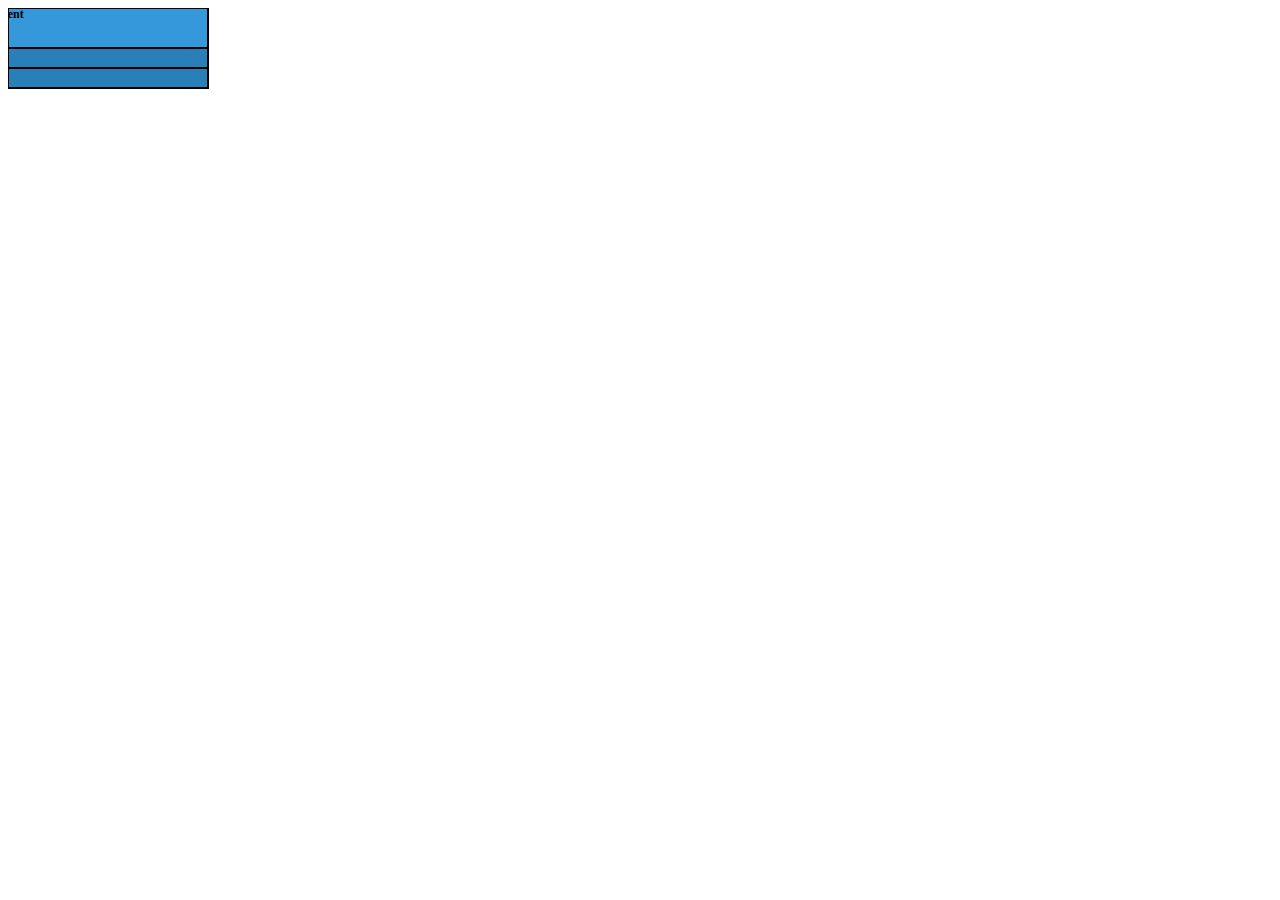
<file: presentation/diagrams/index.html>
<html>
<head>
  <link rel="stylesheet" type="text/css" href="css/joint.min.css" />
  <script data-main="app" src="lib/require.js"></script>
</head>

<body>

  <div class='adapter-pattern'></div>

</body>

</html>
</file>
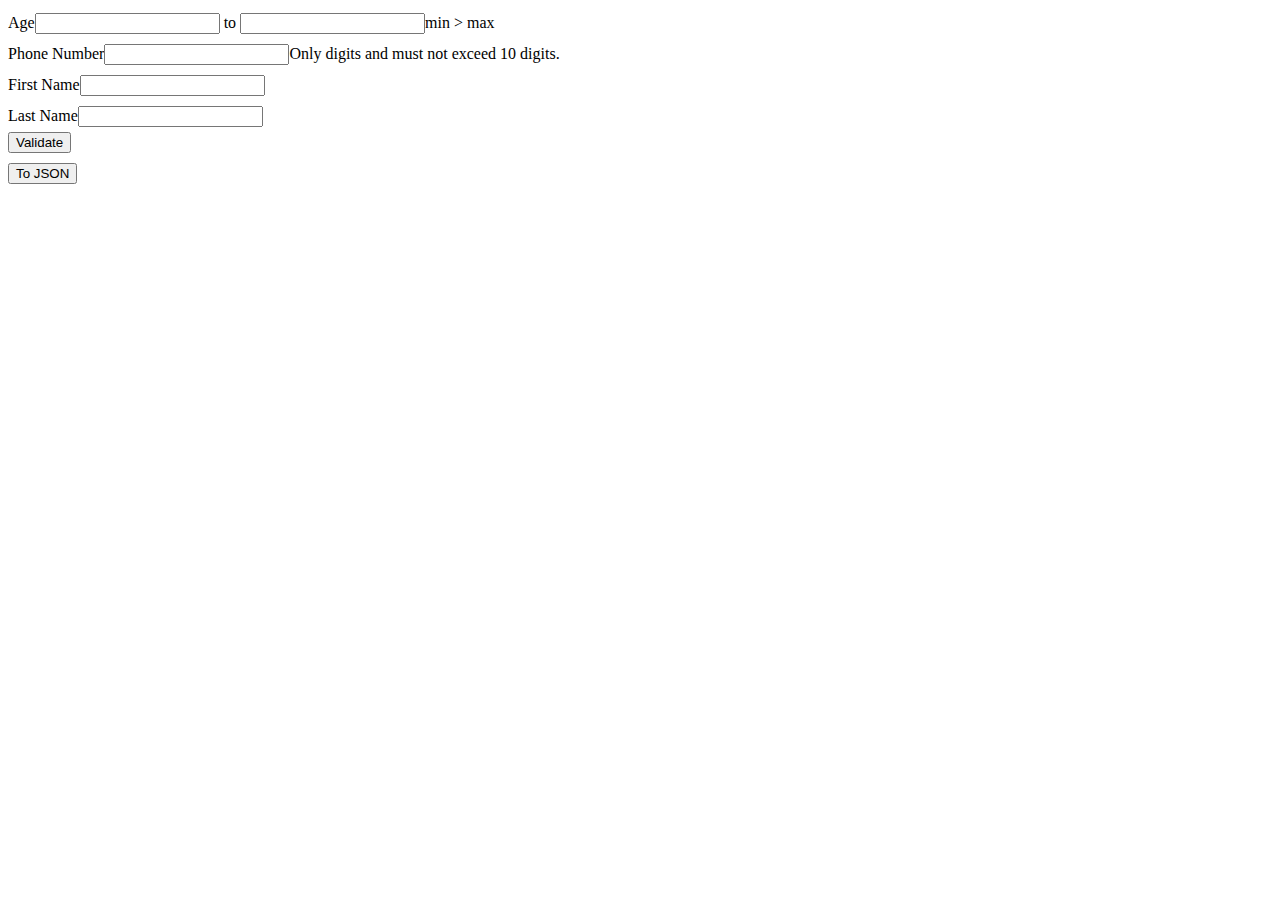
<file: src/abstract-factory-pattern/index.html>
<html>
<title>Abstract Factory Pattern Example</title>

<head>
  <link rel="stylesheet" type="text/css" href="main.css" />
  <script data-main="app" src="lib/require.js"></script>
</head>

<body>
  <div class='search-container'>
    <div class='fields'></div>
    <button class='validate'>Validate</button>
    <div class='validation-errors'></div>
    <button class='to-json'>To JSON</button>
    <pre class='json-output'></pre>
  </div>
</body>

</html>
</file>
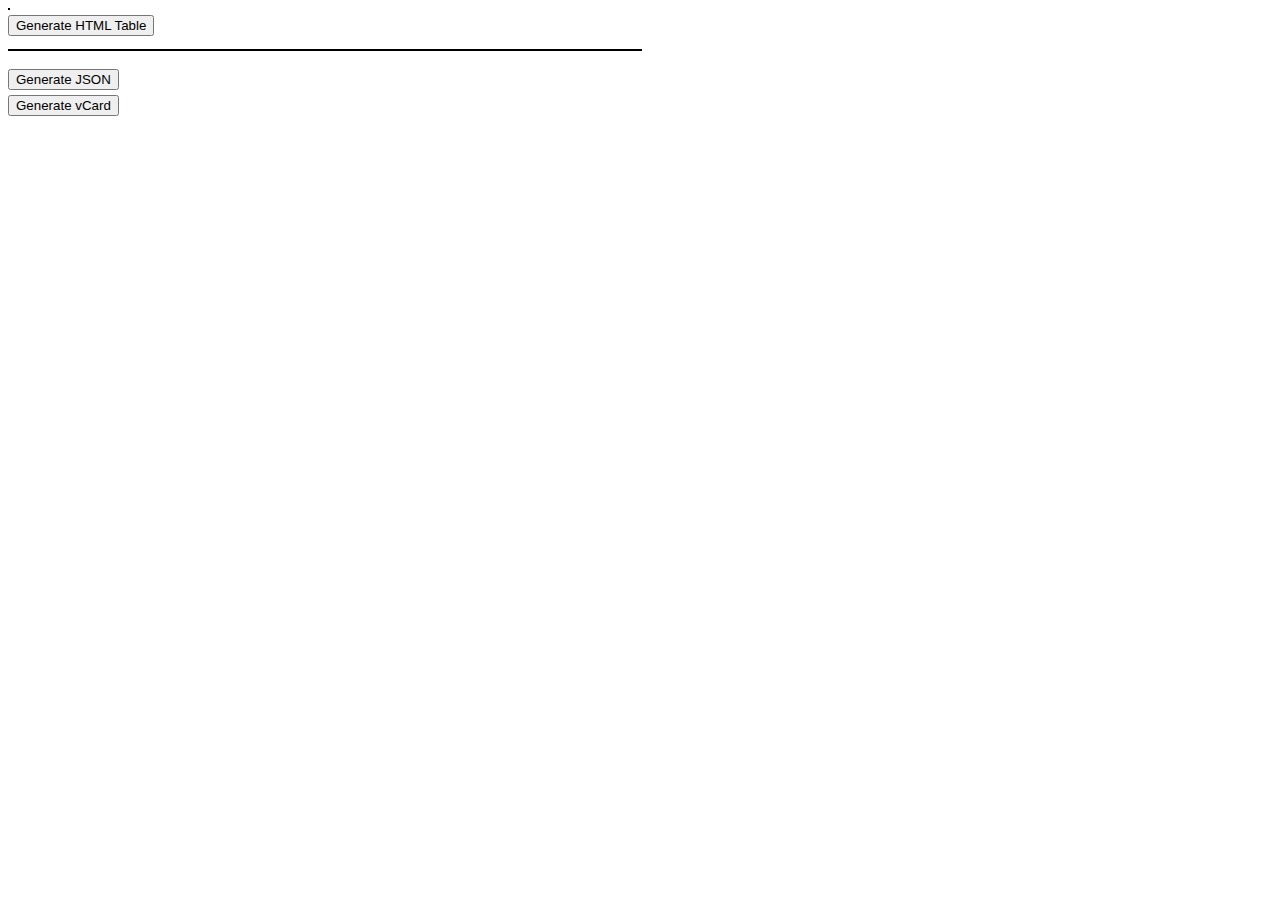
<file: src/adapter-pattern/index.html>
<html>
<title>Adapter Factory Pattern Example</title>

<head>
  <link rel="stylesheet" type="text/css" href="main.css" />
  <script data-main="app" src="lib/require.js"></script>
</head>

<body>

  <div>
    <table class='patients'>
    </table>
    <button class='generate-html-table'>Generate HTML Table</button>
  </div>

  <div>
    <pre class='json-patients'></pre>
    <button class='generate-json'>Generate JSON</button>
  </div>

  <button class='generate-vcard'>Generate vCard</button>

</body>

</html>
</file>
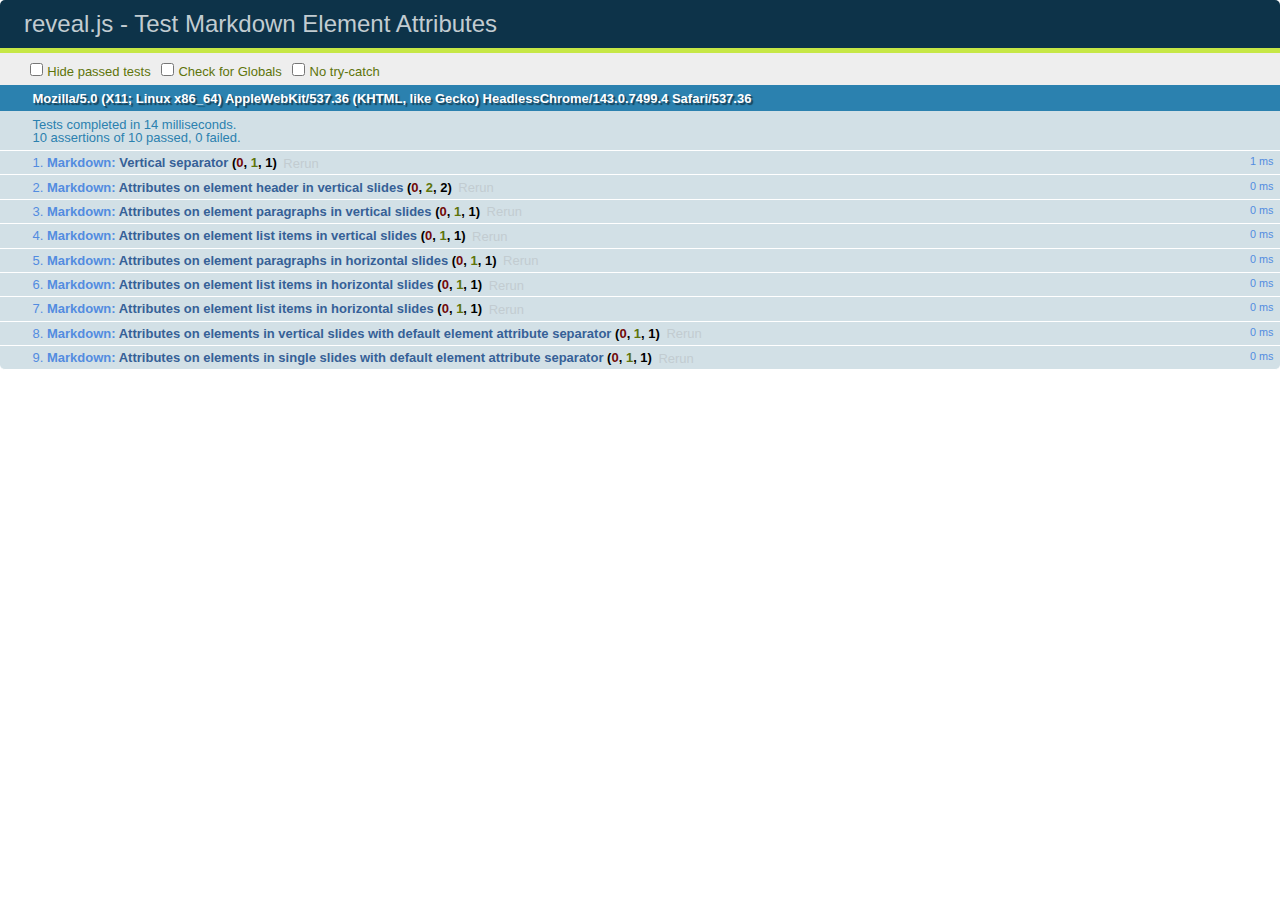
<file: presentation/test/test-markdown-element-attributes.html>
<!doctype html>
<html lang="en">

	<head>
		<meta charset="utf-8">

		<title>reveal.js - Test Markdown Element Attributes</title>

		<link rel="stylesheet" href="../css/reveal.css">
		<link rel="stylesheet" href="qunit-1.12.0.css">
	</head>

	<body style="overflow: auto;">

		<div id="qunit"></div>
		<div id="qunit-fixture"></div>

		<div class="reveal" style="display: none;">

			<div class="slides">

				<!-- <section data-markdown="example.md" data-separator="^\n\n\n" data-separator-vertical="^\n\n"></section> -->

				<!-- Slides are separated by newline + three dashes + newline, vertical slides identical but two dashes -->
				<section data-markdown data-separator="^\n---\n$" data-separator-vertical="^\n--\n$" data-element-attributes="{_\s*?([^}]+?)}">>
					<script type="text/template">
						## Slide 1.1
						<!-- {_class="fragment fade-out" data-fragment-index="1"} -->

						--

						## Slide 1.2
						<!-- {_class="fragment shrink"} -->

						Paragraph 1
						<!-- {_class="fragment grow"} -->

						Paragraph 2
						<!-- {_class="fragment grow"} -->

						- list item 1 <!-- {_class="fragment grow"} -->
						- list item 2 <!-- {_class="fragment grow"} -->
						- list item 3 <!-- {_class="fragment grow"} -->


						---

						## Slide 2


						Paragraph 1.2  
						multi-line <!-- {_class="fragment highlight-red"} -->

						Paragraph 2.2 <!-- {_class="fragment highlight-red"} -->

						Paragraph 2.3 <!-- {_class="fragment highlight-red"} -->

						Paragraph 2.4 <!-- {_class="fragment highlight-red"} -->

						- list item 1 <!-- {_class="fragment highlight-green"} -->
						- list item 2<!-- {_class="fragment highlight-green"} -->
						- list item 3<!-- {_class="fragment highlight-green"} -->
						- list item 4
						<!-- {_class="fragment highlight-green"} -->
						- list item 5<!-- {_class="fragment highlight-green"} -->

						Test

						![Example Picture](examples/assets/image2.png)
						<!-- {_class="reveal stretch"} -->

					</script>
				</section>



				<section 	data-markdown data-separator="^\n\n\n"
									data-separator-vertical="^\n\n"
									data-separator-notes="^Note:"
									data-charset="utf-8">
					<script type="text/template">
						# Test attributes in Markdown with default separator
						## Slide 1 Def <!-- .element: class="fragment highlight-red" data-fragment-index="1" -->


						## Slide 2 Def
						<!-- .element: class="fragment highlight-red" -->

					</script>
				</section>

				<section data-markdown>
				  <script type="text/template">
					## Hello world
					A paragraph
					<!-- .element: class="fragment highlight-blue" -->
				  </script>
				</section>

				<section data-markdown>
				  <script type="text/template">
					## Hello world

					Multiple  
					Line
					<!-- .element: class="fragment highlight-blue" -->
				  </script>
				</section>

				<section data-markdown>
				  <script type="text/template">
					## Hello world

					Test<!-- .element: class="fragment highlight-blue" -->

					More Test
				  </script>
				</section>


			</div>

		</div>

		<script src="../lib/js/head.min.js"></script>
		<script src="../js/reveal.js"></script>
		<script src="../plugin/markdown/marked.js"></script>
		<script src="../plugin/markdown/markdown.js"></script>
		<script src="qunit-1.12.0.js"></script>

		<script src="test-markdown-element-attributes.js"></script>

	</body>
</html>
</file>
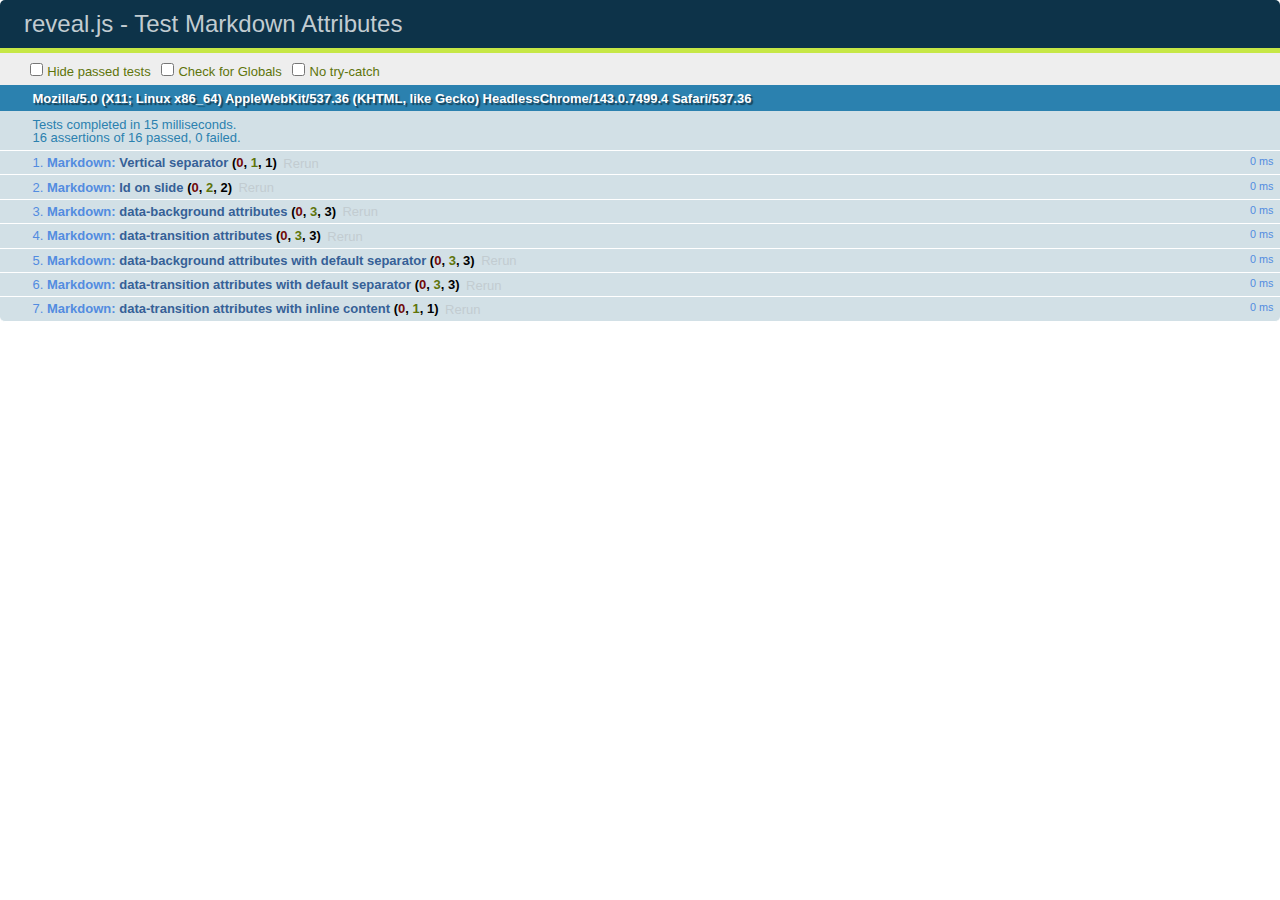
<file: presentation/test/test-markdown-slide-attributes.html>
<!doctype html>
<html lang="en">

	<head>
		<meta charset="utf-8">

		<title>reveal.js - Test Markdown Attributes</title>

		<link rel="stylesheet" href="../css/reveal.css">
		<link rel="stylesheet" href="qunit-1.12.0.css">
	</head>

	<body style="overflow: auto;">

		<div id="qunit"></div>
		<div id="qunit-fixture"></div>

		<div class="reveal" style="display: none;">

			<div class="slides">

				<!-- <section data-markdown="example.md" data-separator="^\n\n\n" data-separator-vertical="^\n\n"></section> -->

				<!-- Slides are separated by three lines, vertical slides by two lines, attributes are one any line starting with (spaces and) two dashes -->
				<section 	data-markdown data-separator="^\n\n\n"
									data-separator-vertical="^\n\n"
									data-separator-notes="^Note:"
									data-attributes="--\s(.*?)$"
									data-charset="utf-8">
					<script type="text/template">
						# Test attributes in Markdown
						## Slide 1



						## Slide 2
						<!-- -- id="slide2" data-transition="zoom" data-background="#A0C66B" -->


						## Slide 2.1
						<!-- -- data-background="#ff0000" data-transition="fade" -->


						## Slide 2.2
						[Link to Slide2](#/slide2)



						## Slide 3
						<!-- -- data-transition="zoom" data-background="#C6916B" -->



						## Slide 4
					</script>
				</section>

				<section 	data-markdown data-separator="^\n\n\n"
									data-separator-vertical="^\n\n"
									data-separator-notes="^Note:"
									data-charset="utf-8">
					<script type="text/template">
						# Test attributes in Markdown with default separator
						## Slide 1 Def



						## Slide 2 Def
						<!-- .slide: id="slide2def" data-transition="concave" data-background="#A7C66B" -->


						## Slide 2.1 Def
						<!-- .slide: data-background="#f70000" data-transition="page" -->


						## Slide 2.2 Def
						[Link to Slide2](#/slide2def)



						## Slide 3 Def
						<!-- .slide: data-transition="concave" data-background="#C7916B" -->



						## Slide 4
					</script>
				</section>

				<section data-markdown>
					<script type="text/template">
						<!-- .slide: data-background="#ff0000" -->
						## Hello world
					</script>
				</section>

				<section data-markdown>
					<script type="text/template">
						## Hello world
						<!-- .slide: data-background="#ff0000" -->
					</script>
				</section>

				<section data-markdown>
					<script type="text/template">
						## Hello world

						Test
						<!-- .slide: data-background="#ff0000" -->

						More Test
					</script>
				</section>

			</div>

		</div>

		<script src="../lib/js/head.min.js"></script>
		<script src="../js/reveal.js"></script>
		<script src="../plugin/markdown/marked.js"></script>
		<script src="../plugin/markdown/markdown.js"></script>
		<script src="qunit-1.12.0.js"></script>

		<script src="test-markdown-slide-attributes.js"></script>

	</body>
</html>
</file>
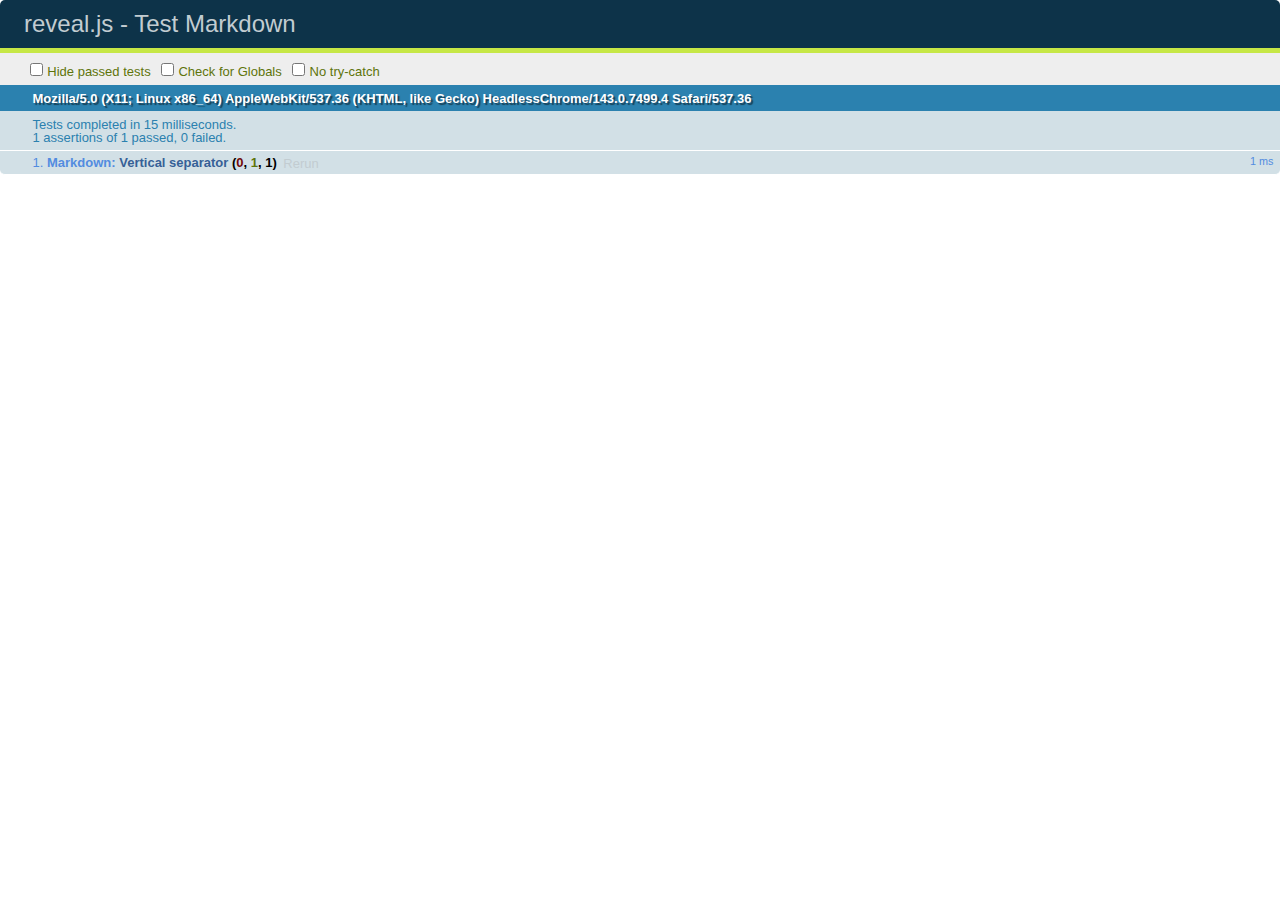
<file: presentation/test/test-markdown.html>
<!doctype html>
<html lang="en">

	<head>
		<meta charset="utf-8">

		<title>reveal.js - Test Markdown</title>

		<link rel="stylesheet" href="../css/reveal.css">
		<link rel="stylesheet" href="qunit-1.12.0.css">
	</head>

	<body style="overflow: auto;">

		<div id="qunit"></div>
  		<div id="qunit-fixture"></div>

		<div class="reveal" style="display: none;">

			<div class="slides">

				<!-- <section data-markdown="example.md" data-separator="^\n\n\n" data-separator-vertical="^\n\n"></section> -->

				<!-- Slides are separated by newline + three dashes + newline, vertical slides identical but two dashes -->
				<section data-markdown data-separator="^\n---\n$" data-separator-vertical="^\n--\n$">
					<script type="text/template">
						## Slide 1.1

						--

						## Slide 1.2

						---

						## Slide 2
					</script>
				</section>

			</div>

		</div>

		<script src="../lib/js/head.min.js"></script>
		<script src="../js/reveal.js"></script>
		<script src="../plugin/markdown/marked.js"></script>
		<script src="../plugin/markdown/markdown.js"></script>
		<script src="qunit-1.12.0.js"></script>

		<script src="test-markdown.js"></script>

	</body>
</html>
</file>
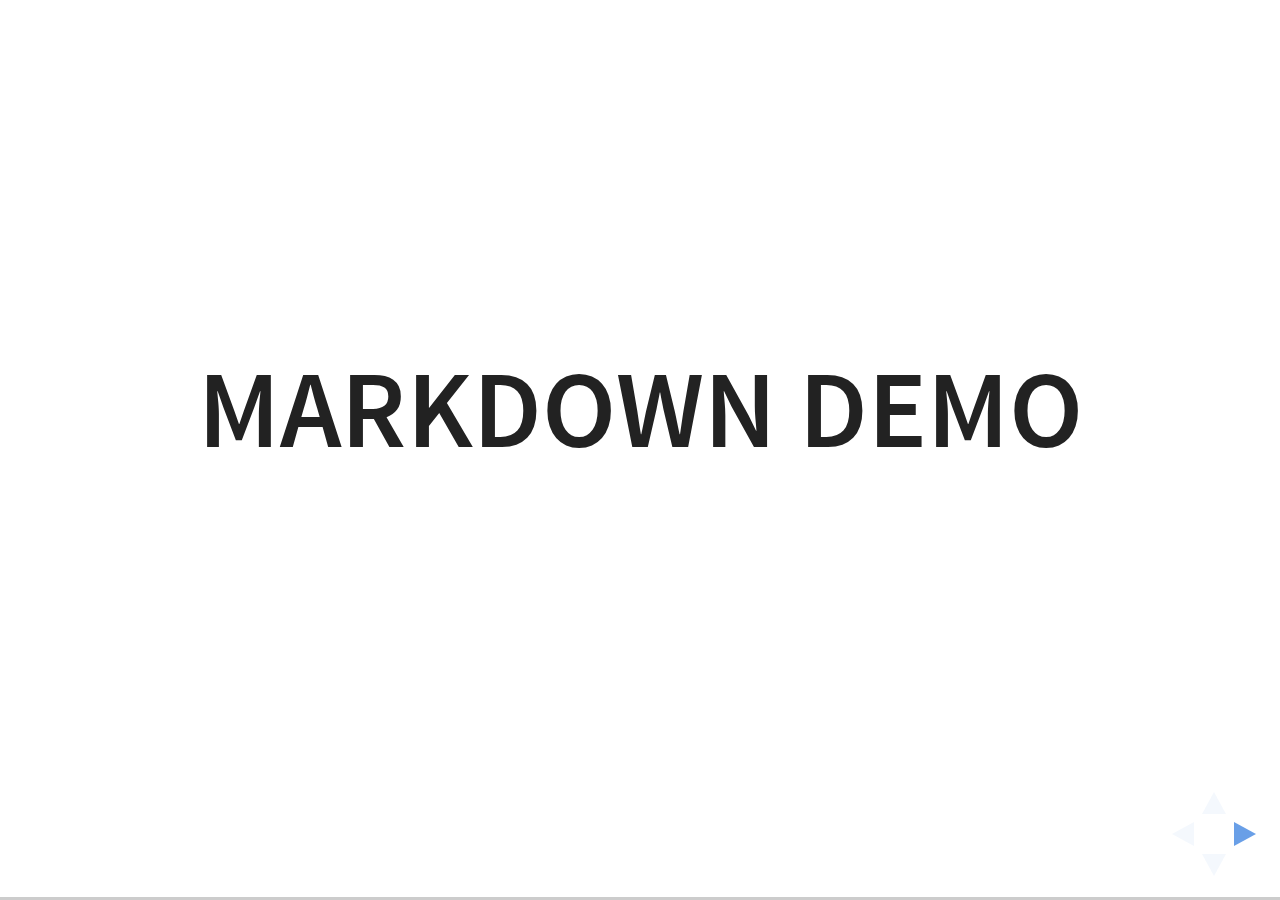
<file: presentation/plugin/markdown/example.html>
<!doctype html>
<html lang="en">

	<head>
		<meta charset="utf-8">

		<title>reveal.js - Markdown Demo</title>

		<link rel="stylesheet" href="../../css/reveal.css">
		<link rel="stylesheet" href="../../css/theme/white.css" id="theme">

        <link rel="stylesheet" href="../../lib/css/zenburn.css">
	</head>

	<body>

		<div class="reveal">

			<div class="slides">

                <!-- Use external markdown resource, separate slides by three newlines; vertical slides by two newlines -->
                <section data-markdown="example.md" data-separator="^\n\n\n" data-separator-vertical="^\n\n"></section>

                <!-- Slides are separated by three dashes (quick 'n dirty regular expression) -->
                <section data-markdown data-separator="---">
                    <script type="text/template">
                        ## Demo 1
                        Slide 1
                        ---
                        ## Demo 1
                        Slide 2
                        ---
                        ## Demo 1
                        Slide 3
                    </script>
                </section>

                <!-- Slides are separated by newline + three dashes + newline, vertical slides identical but two dashes -->
                <section data-markdown data-separator="^\n---\n$" data-separator-vertical="^\n--\n$">
                    <script type="text/template">
                        ## Demo 2
                        Slide 1.1

                        --

                        ## Demo 2
                        Slide 1.2

                        ---

                        ## Demo 2
                        Slide 2
                    </script>
                </section>

                <!-- No "extra" slides, since there are no separators defined (so they'll become horizontal rulers) -->
                <section data-markdown>
                    <script type="text/template">
                        A

                        ---

                        B

                        ---

                        C
                    </script>
                </section>

                <!-- Slide attributes -->
                <section data-markdown>
                    <script type="text/template">
                        <!-- .slide: data-background="#000000" -->
                        ## Slide attributes
                    </script>
                </section>

                <!-- Element attributes -->
                <section data-markdown>
                    <script type="text/template">
                        ## Element attributes
                        - Item 1 <!-- .element: class="fragment" data-fragment-index="2" -->
                        - Item 2 <!-- .element: class="fragment" data-fragment-index="1" -->
                    </script>
                </section>

                <!-- Code -->
                <section data-markdown>
                    <script type="text/template">
                        ```php
                        public function foo()
                        {
                            $foo = array(
                                'bar' => 'bar'
                            )
                        }
                        ```
                    </script>
                </section>

            </div>
		</div>

		<script src="../../lib/js/head.min.js"></script>
		<script src="../../js/reveal.js"></script>

		<script>

			Reveal.initialize({
				controls: true,
				progress: true,
				history: true,
				center: true,

				// Optional libraries used to extend on reveal.js
				dependencies: [
					{ src: '../../lib/js/classList.js', condition: function() { return !document.body.classList; } },
					{ src: 'marked.js', condition: function() { return !!document.querySelector( '[data-markdown]' ); } },
                    { src: 'markdown.js', condition: function() { return !!document.querySelector( '[data-markdown]' ); } },
                    { src: '../highlight/highlight.js', async: true, callback: function() { hljs.initHighlightingOnLoad(); } },
					{ src: '../notes/notes.js' }
				]
			});

		</script>

	</body>
</html>
</file>
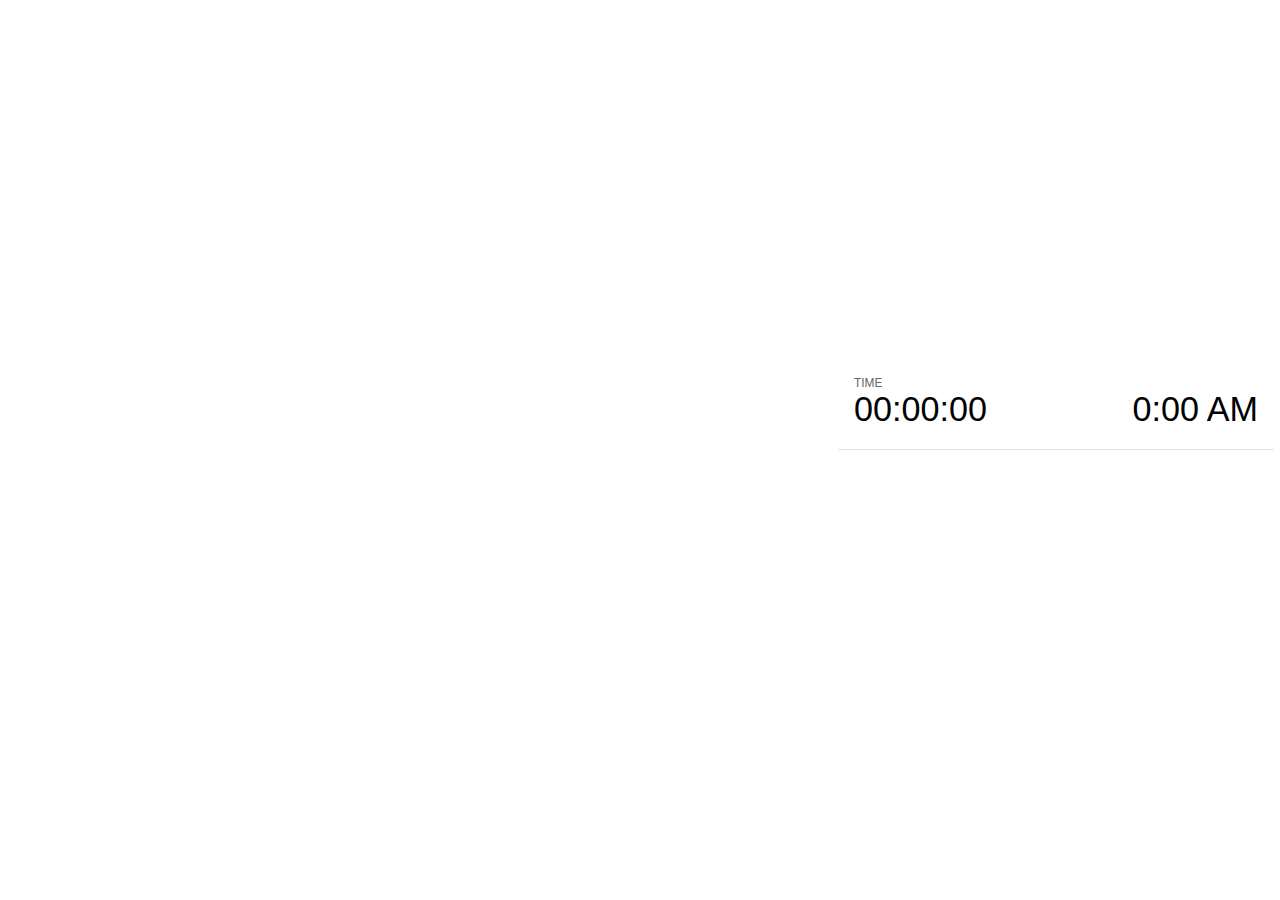
<file: presentation/plugin/notes/notes.html>
<!doctype html>
<html lang="en">
	<head>
		<meta charset="utf-8">

		<title>reveal.js - Slide Notes</title>

		<style>
			body {
				font-family: Helvetica;
			}

			#current-slide,
			#upcoming-slide,
			#speaker-controls {
				padding: 6px;
				box-sizing: border-box;
				-moz-box-sizing: border-box;
			}

			#current-slide iframe,
			#upcoming-slide iframe {
				width: 100%;
				height: 100%;
				border: 1px solid #ddd;
			}

			#current-slide .label,
			#upcoming-slide .label {
				position: absolute;
				top: 10px;
				left: 10px;
				font-weight: bold;
				font-size: 14px;
				z-index: 2;
				color: rgba( 255, 255, 255, 0.9 );
			}

			#current-slide {
				position: absolute;
				width: 65%;
				height: 100%;
				top: 0;
				left: 0;
				padding-right: 0;
			}

			#upcoming-slide {
				position: absolute;
				width: 35%;
				height: 40%;
				right: 0;
				top: 0;
			}

			#speaker-controls {
				position: absolute;
				top: 40%;
				right: 0;
				width: 35%;
				height: 60%;
				overflow: auto;

				font-size: 18px;
			}

				.speaker-controls-time.hidden,
				.speaker-controls-notes.hidden {
					display: none;
				}

				.speaker-controls-time .label,
				.speaker-controls-notes .label {
					text-transform: uppercase;
					font-weight: normal;
					font-size: 0.66em;
					color: #666;
					margin: 0;
				}

				.speaker-controls-time {
					border-bottom: 1px solid rgba( 200, 200, 200, 0.5 );
					margin-bottom: 10px;
					padding: 10px 16px;
					padding-bottom: 20px;
					cursor: pointer;
				}

				.speaker-controls-time .reset-button {
					opacity: 0;
					float: right;
					color: #666;
					text-decoration: none;
				}
				.speaker-controls-time:hover .reset-button {
					opacity: 1;
				}

				.speaker-controls-time .timer,
				.speaker-controls-time .clock {
					width: 50%;
					font-size: 1.9em;
				}

				.speaker-controls-time .timer {
					float: left;
				}

				.speaker-controls-time .clock {
					float: right;
					text-align: right;
				}

				.speaker-controls-time span.mute {
					color: #bbb;
				}

				.speaker-controls-notes {
					padding: 10px 16px;
				}

				.speaker-controls-notes .value {
					margin-top: 5px;
					line-height: 1.4;
					font-size: 1.2em;
				}

			.clear {
				clear: both;
			}

			@media screen and (max-width: 1080px) {
				#speaker-controls {
					font-size: 16px;
				}
			}

			@media screen and (max-width: 900px) {
				#speaker-controls {
					font-size: 14px;
				}
			}

			@media screen and (max-width: 800px) {
				#speaker-controls {
					font-size: 12px;
				}
			}

		</style>
    <link rel="stylesheet" href="custom-notes.css">
	</head>

	<body>

		<div id="current-slide"></div>
		<div id="upcoming-slide"><span class="label">UPCOMING:</span></div>
		<div id="speaker-controls">
			<div class="speaker-controls-time">
				<h4 class="label">Time <span class="reset-button">Click to Reset</span></h4>
				<div class="clock">
					<span class="clock-value">0:00 AM</span>
				</div>
				<div class="timer">
					<span class="hours-value">00</span><span class="minutes-value">:00</span><span class="seconds-value">:00</span>
				</div>
				<div class="clear"></div>
			</div>

			<div class="speaker-controls-notes hidden">
				<h4 class="label">Notes</h4>
				<div class="value"></div>
			</div>
		</div>

		<script src="../../plugin/markdown/marked.js"></script>
		<script>

			(function() {

				var notes,
					notesValue,
					currentState,
					currentSlide,
					upcomingSlide,
					connected = false;

				window.addEventListener( 'message', function( event ) {

					var data = JSON.parse( event.data );

					// Messages sent by the notes plugin inside of the main window
					if( data && data.namespace === 'reveal-notes' ) {
						if( data.type === 'connect' ) {
							handleConnectMessage( data );
						}
						else if( data.type === 'state' ) {
							handleStateMessage( data );
						}
					}
					// Messages sent by the reveal.js inside of the current slide preview
					else if( data && data.namespace === 'reveal' ) {
						if( /ready/.test( data.eventName ) ) {
							// Send a message back to notify that the handshake is complete
							window.opener.postMessage( JSON.stringify({ namespace: 'reveal-notes', type: 'connected'} ), '*' );
						}
						else if( /slidechanged|fragmentshown|fragmenthidden|overviewshown|overviewhidden|paused|resumed/.test( data.eventName ) && currentState !== JSON.stringify( data.state ) ) {
							window.opener.postMessage( JSON.stringify({ method: 'setState', args: [ data.state ]} ), '*' );
						}
					}

				} );

				/**
				 * Called when the main window is trying to establish a
				 * connection.
				 */
				function handleConnectMessage( data ) {

					if( connected === false ) {
						connected = true;

						setupIframes( data );
						setupKeyboard();
						setupNotes();
						setupTimer();
					}

				}

				/**
				 * Called when the main window sends an updated state.
				 */
				function handleStateMessage( data ) {

					// Store the most recently set state to avoid circular loops
					// applying the same state
					currentState = JSON.stringify( data.state );

					// No need for updating the notes in case of fragment changes
					if ( data.notes ) {
						notes.classList.remove( 'hidden' );
						if( data.markdown ) {
							notesValue.innerHTML = marked( data.notes );
						}
						else {
							notesValue.innerHTML = data.notes;
						}
					}
					else {
						notes.classList.add( 'hidden' );
					}

					// Update the note slides
					currentSlide.contentWindow.postMessage( JSON.stringify({ method: 'setState', args: [ data.state ] }), '*' );
					upcomingSlide.contentWindow.postMessage( JSON.stringify({ method: 'setState', args: [ data.state ] }), '*' );
					upcomingSlide.contentWindow.postMessage( JSON.stringify({ method: 'next' }), '*' );

				}

				// Limit to max one state update per X ms
				handleStateMessage = debounce( handleStateMessage, 200 );

				/**
				 * Forward keyboard events to the current slide window.
				 * This enables keyboard events to work even if focus
				 * isn't set on the current slide iframe.
				 */
				function setupKeyboard() {

					document.addEventListener( 'keydown', function( event ) {
						currentSlide.contentWindow.postMessage( JSON.stringify({ method: 'triggerKey', args: [ event.keyCode ] }), '*' );
					} );

				}

				/**
				 * Creates the preview iframes.
				 */
				function setupIframes( data ) {

					var params = [
						'receiver',
						'progress=false',
						'history=false',
						'transition=none',
						'autoSlide=0',
						'backgroundTransition=none'
					].join( '&' );

					var hash = '#/' + data.state.indexh + '/' + data.state.indexv;
					var currentURL = data.url + '?' + params + '&postMessageEvents=true' + hash;
					var upcomingURL = data.url + '?' + params + '&controls=false' + hash;

					currentSlide = document.createElement( 'iframe' );
					currentSlide.setAttribute( 'width', 1280 );
					currentSlide.setAttribute( 'height', 1024 );
					currentSlide.setAttribute( 'src', currentURL );
					document.querySelector( '#current-slide' ).appendChild( currentSlide );

					upcomingSlide = document.createElement( 'iframe' );
					upcomingSlide.setAttribute( 'width', 640 );
					upcomingSlide.setAttribute( 'height', 512 );
					upcomingSlide.setAttribute( 'src', upcomingURL );
					document.querySelector( '#upcoming-slide' ).appendChild( upcomingSlide );

				}

				/**
				 * Setup the notes UI.
				 */
				function setupNotes() {

					notes = document.querySelector( '.speaker-controls-notes' );
					notesValue = document.querySelector( '.speaker-controls-notes .value' );

				}

				/**
				 * Create the timer and clock and start updating them
				 * at an interval.
				 */
				function setupTimer() {

					var start = new Date(),
						timeEl = document.querySelector( '.speaker-controls-time' ),
						clockEl = timeEl.querySelector( '.clock-value' ),
						hoursEl = timeEl.querySelector( '.hours-value' ),
						minutesEl = timeEl.querySelector( '.minutes-value' ),
						secondsEl = timeEl.querySelector( '.seconds-value' );

					function _updateTimer() {

						var diff, hours, minutes, seconds,
							now = new Date();

						diff = now.getTime() - start.getTime();
						hours = Math.floor( diff / ( 1000 * 60 * 60 ) );
						minutes = Math.floor( ( diff / ( 1000 * 60 ) ) % 60 );
						seconds = Math.floor( ( diff / 1000 ) % 60 );

						clockEl.innerHTML = now.toLocaleTimeString( 'en-US', { hour12: true, hour: '2-digit', minute:'2-digit' } );
						hoursEl.innerHTML = zeroPadInteger( hours );
						hoursEl.className = hours > 0 ? '' : 'mute';
						minutesEl.innerHTML = ':' + zeroPadInteger( minutes );
						minutesEl.className = minutes > 0 ? '' : 'mute';
						secondsEl.innerHTML = ':' + zeroPadInteger( seconds );

					}

					// Update once directly
					_updateTimer();

					// Then update every second
					setInterval( _updateTimer, 1000 );

					timeEl.addEventListener( 'click', function() {
						start = new Date();
						_updateTimer();
						return false;
					} );

				}

				function zeroPadInteger( num ) {

					var str = '00' + parseInt( num );
					return str.substring( str.length - 2 );

				}

				/**
				 * Limits the frequency at which a function can be called.
				 */
				function debounce( fn, ms ) {

					var lastTime = 0,
						timeout;

					return function() {

						var args = arguments;
						var context = this;

						clearTimeout( timeout );

						var timeSinceLastCall = Date.now() - lastTime;
						if( timeSinceLastCall > ms ) {
							fn.apply( context, args );
							lastTime = Date.now();
						}
						else {
							timeout = setTimeout( function() {
								fn.apply( context, args );
								lastTime = Date.now();
							}, ms - timeSinceLastCall );
						}

					}

				}

			})();

		</script>
	</body>
</html>
</file>
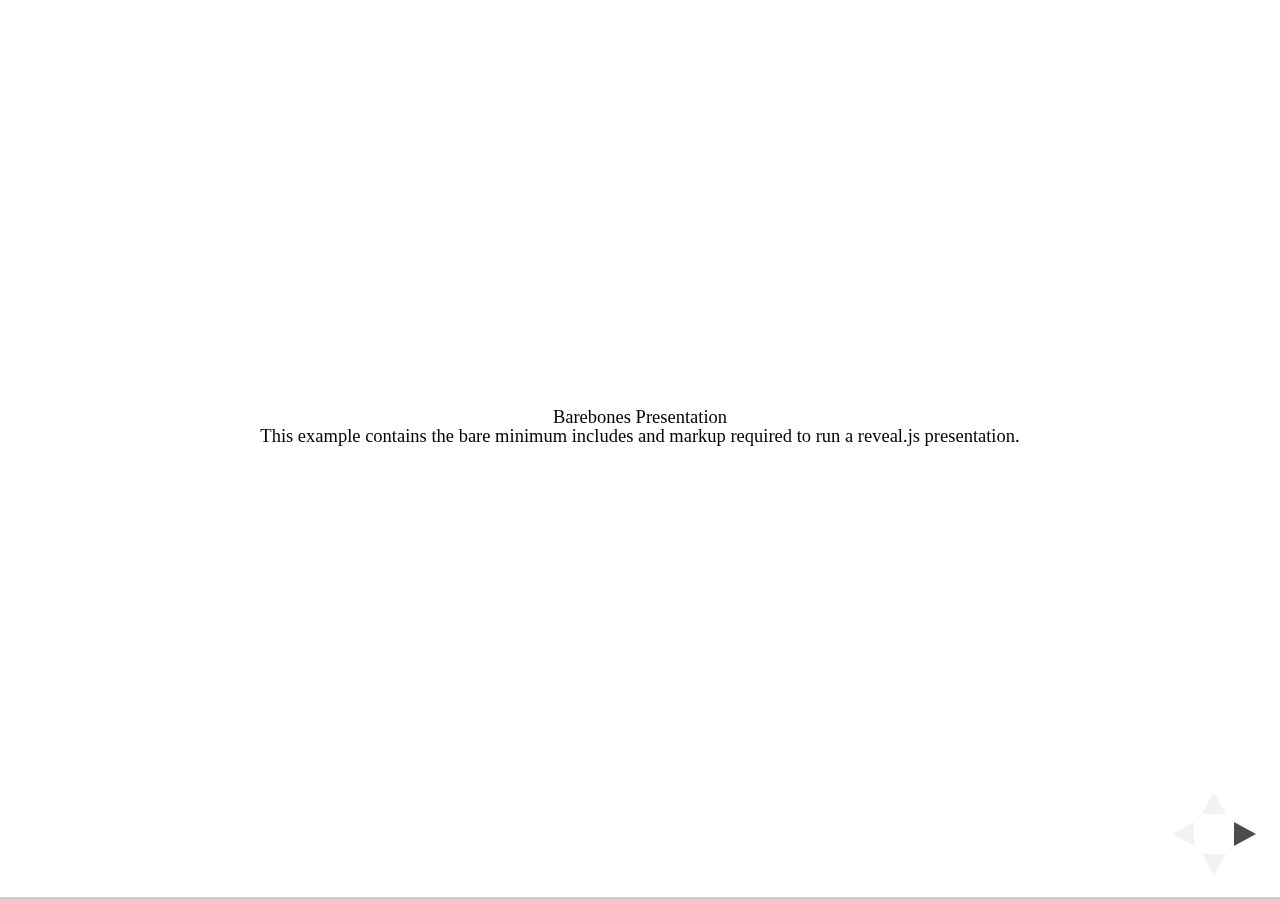
<file: presentation/test/examples/barebones.html>
<!doctype html>
<html lang="en">

	<head>
		<meta charset="utf-8">

		<title>reveal.js - Barebones</title>

		<link rel="stylesheet" href="../../css/reveal.css">
	</head>

	<body>

		<div class="reveal">

			<div class="slides">

				<section>
					<h2>Barebones Presentation</h2>
					<p>This example contains the bare minimum includes and markup required to run a reveal.js presentation.</p>
				</section>

				<section>
					<h2>No Theme</h2>
					<p>There's no theme included, so it will fall back on browser defaults.</p>
				</section>

			</div>

		</div>

		<script src="../../js/reveal.js"></script>

		<script>

			Reveal.initialize();

		</script>

	</body>
</html>
</file>
<file: src/abstract-factory-pattern/main.css>
.search-container .validation-errors {
    color: red;
}

.search-container .search-field .error {
  border: 2px solid red;
  padding: 4px;
}

.search-container * {
    margin-top: 5px;
}

.search-container pre {
    width: 400px;
}
</file>
<file: src/adapter-pattern/main.css>
table.patients,
table.patients th,
table.patients td {
    border: 1px solid black;
}

button {
    margin-top: 5px;
}

pre {
    width: 50%;
    white-space: pre-wrap;
    border: 1px solid black;
}
</file>
<file: presentation/css/theme/white.css>
@import url(../../lib/font/source-sans-pro/source-sans-pro.css);
/**
 * White theme for reveal.js. This is the opposite of the 'black' theme.
 *
 * Copyright (C) 2015 Hakim El Hattab, http://hakim.se
 */
section.has-dark-background, section.has-dark-background h1, section.has-dark-background h2, section.has-dark-background h3, section.has-dark-background h4, section.has-dark-background h5, section.has-dark-background h6 {
  color: #fff; }

/*********************************************
 * GLOBAL STYLES
 *********************************************/
body {
  background: #fff;
  background-color: #fff; }

.reveal {
  font-family: 'Source Sans Pro', Helvetica, sans-serif;
  font-size: 38px;
  font-weight: normal;
  color: #222; }

::selection {
  color: #fff;
  background: #98bdef;
  text-shadow: none; }

.reveal .slides > section, .reveal .slides > section > section {
  line-height: 1.3;
  font-weight: inherit; }

/*********************************************
 * HEADERS
 *********************************************/
.reveal h1, .reveal h2, .reveal h3, .reveal h4, .reveal h5, .reveal h6 {
  margin: 0 0 20px 0;
  color: #222;
  font-family: 'Source Sans Pro', Helvetica, sans-serif;
  font-weight: 600;
  line-height: 1.2;
  letter-spacing: normal;
  text-transform: uppercase;
  text-shadow: none;
  word-wrap: break-word; }

.reveal h1 {
  font-size: 2.5em; }

.reveal h2 {
  font-size: 1.6em; }

.reveal h3 {
  font-size: 1.3em; }

.reveal h4 {
  font-size: 1em; }

.reveal h1 {
  text-shadow: none; }

/*********************************************
 * OTHER
 *********************************************/
.reveal p {
  margin: 20px 0;
  line-height: 1.3; }

/* Ensure certain elements are never larger than the slide itself */
.reveal img, .reveal video, .reveal iframe {
  max-width: 95%;
  max-height: 95%; }

.reveal strong, .reveal b {
  font-weight: bold; }

.reveal em {
  font-style: italic; }

.reveal ol, .reveal dl, .reveal ul {
  display: inline-block;
  text-align: left;
  margin: 0 0 0 1em; }

.reveal ol {
  list-style-type: decimal; }

.reveal ul {
  list-style-type: disc; }

.reveal ul ul {
  list-style-type: square; }

.reveal ul ul ul {
  list-style-type: circle; }

.reveal ul ul, .reveal ul ol, .reveal ol ol, .reveal ol ul {
  display: block;
  margin-left: 40px; }

.reveal dt {
  font-weight: bold; }

.reveal dd {
  margin-left: 40px; }

.reveal q, .reveal blockquote {
  quotes: none; }

.reveal blockquote {
  display: block;
  position: relative;
  width: 70%;
  margin: 20px auto;
  padding: 5px;
  font-style: italic;
  background: rgba(255, 255, 255, 0.05);
  box-shadow: 0px 0px 2px rgba(0, 0, 0, 0.2); }

.reveal blockquote p:first-child, .reveal blockquote p:last-child {
  display: inline-block; }

.reveal q {
  font-style: italic; }

.reveal pre {
  display: block;
  position: relative;
  width: 90%;
  margin: 20px auto;
  text-align: left;
  font-size: 0.55em;
  font-family: monospace;
  line-height: 1.2em;
  word-wrap: break-word;
  box-shadow: 0px 0px 6px rgba(0, 0, 0, 0.3); }

.reveal code {
  font-family: monospace; }

.reveal pre code {
  display: block;
  padding: 5px;
  overflow: auto;
  max-height: 400px;
  word-wrap: normal;
  background: #3F3F3F;
  color: #DCDCDC; }

.reveal table {
  margin: auto;
  border-collapse: collapse;
  border-spacing: 0; }

.reveal table th {
  font-weight: bold; }

.reveal table th, .reveal table td {
  text-align: left;
  padding: 0.2em 0.5em 0.2em 0.5em;
  border-bottom: 1px solid; }

.reveal table th[align="center"], .reveal table td[align="center"] {
  text-align: center; }

.reveal table th[align="right"], .reveal table td[align="right"] {
  text-align: right; }

.reveal table tr:last-child td {
  border-bottom: none; }

.reveal sup {
  vertical-align: super; }

.reveal sub {
  vertical-align: sub; }

.reveal small {
  display: inline-block;
  font-size: 0.6em;
  line-height: 1.2em;
  vertical-align: top; }

.reveal small * {
  vertical-align: top; }

/*********************************************
 * LINKS
 *********************************************/
.reveal a {
  color: #2a76dd;
  text-decoration: none;
  -webkit-transition: color 0.15s ease;
  -moz-transition: color 0.15s ease;
  transition: color 0.15s ease; }

.reveal a:hover {
  color: #6ca2e8;
  text-shadow: none;
  border: none; }

.reveal .roll span:after {
  color: #fff;
  background: #1a54a1; }

/*********************************************
 * IMAGES
 *********************************************/
.reveal section img {
  margin: 15px 0px;
  background: rgba(255, 255, 255, 0.12);
  border: 4px solid #222;
  box-shadow: 0 0 10px rgba(0, 0, 0, 0.15); }

.reveal a img {
  -webkit-transition: all 0.15s linear;
  -moz-transition: all 0.15s linear;
  transition: all 0.15s linear; }

.reveal a:hover img {
  background: rgba(255, 255, 255, 0.2);
  border-color: #2a76dd;
  box-shadow: 0 0 20px rgba(0, 0, 0, 0.55); }

/*********************************************
 * NAVIGATION CONTROLS
 *********************************************/
.reveal .controls div.navigate-left, .reveal .controls div.navigate-left.enabled {
  border-right-color: #2a76dd; }

.reveal .controls div.navigate-right, .reveal .controls div.navigate-right.enabled {
  border-left-color: #2a76dd; }

.reveal .controls div.navigate-up, .reveal .controls div.navigate-up.enabled {
  border-bottom-color: #2a76dd; }

.reveal .controls div.navigate-down, .reveal .controls div.navigate-down.enabled {
  border-top-color: #2a76dd; }

.reveal .controls div.navigate-left.enabled:hover {
  border-right-color: #6ca2e8; }

.reveal .controls div.navigate-right.enabled:hover {
  border-left-color: #6ca2e8; }

.reveal .controls div.navigate-up.enabled:hover {
  border-bottom-color: #6ca2e8; }

.reveal .controls div.navigate-down.enabled:hover {
  border-top-color: #6ca2e8; }

/*********************************************
 * PROGRESS BAR
 *********************************************/
.reveal .progress {
  background: rgba(0, 0, 0, 0.2); }

.reveal .progress span {
  background: #2a76dd;
  -webkit-transition: width 800ms cubic-bezier(0.26, 0.86, 0.44, 0.985);
  -moz-transition: width 800ms cubic-bezier(0.26, 0.86, 0.44, 0.985);
  transition: width 800ms cubic-bezier(0.26, 0.86, 0.44, 0.985); }

/*********************************************
 * SLIDE NUMBER
 *********************************************/
.reveal .slide-number {
  color: #2a76dd; }
</file>
<file: presentation/lib/css/zenburn.css>
/*

Zenburn style from voldmar.ru (c) Vladimir Epifanov <voldmar@voldmar.ru>
based on dark.css by Ivan Sagalaev

*/

.hljs {
  display: block; padding: 0.5em;
  background: #3F3F3F;
  color: #DCDCDC;
}

.hljs-keyword,
.hljs-tag,
.css .hljs-class,
.css .hljs-id,
.lisp .hljs-title,
.nginx .hljs-title,
.hljs-request,
.hljs-status,
.clojure .hljs-attribute {
  color: #E3CEAB;
}

.django .hljs-template_tag,
.django .hljs-variable,
.django .hljs-filter .hljs-argument {
  color: #DCDCDC;
}

.hljs-number,
.hljs-date {
  color: #8CD0D3;
}

.dos .hljs-envvar,
.dos .hljs-stream,
.hljs-variable,
.apache .hljs-sqbracket {
  color: #EFDCBC;
}

.dos .hljs-flow,
.diff .hljs-change,
.python .exception,
.python .hljs-built_in,
.hljs-literal,
.tex .hljs-special {
  color: #EFEFAF;
}

.diff .hljs-chunk,
.hljs-subst {
  color: #8F8F8F;
}

.dos .hljs-keyword,
.python .hljs-decorator,
.hljs-title,
.haskell .hljs-type,
.diff .hljs-header,
.ruby .hljs-class .hljs-parent,
.apache .hljs-tag,
.nginx .hljs-built_in,
.tex .hljs-command,
.hljs-prompt {
    color: #efef8f;
}

.dos .hljs-winutils,
.ruby .hljs-symbol,
.ruby .hljs-symbol .hljs-string,
.ruby .hljs-string {
  color: #DCA3A3;
}

.diff .hljs-deletion,
.hljs-string,
.hljs-tag .hljs-value,
.hljs-preprocessor,
.hljs-pragma,
.hljs-built_in,
.sql .hljs-aggregate,
.hljs-javadoc,
.smalltalk .hljs-class,
.smalltalk .hljs-localvars,
.smalltalk .hljs-array,
.css .hljs-rules .hljs-value,
.hljs-attr_selector,
.hljs-pseudo,
.apache .hljs-cbracket,
.tex .hljs-formula,
.coffeescript .hljs-attribute {
  color: #CC9393;
}

.hljs-shebang,
.diff .hljs-addition,
.hljs-comment,
.java .hljs-annotation,
.hljs-template_comment,
.hljs-pi,
.hljs-doctype {
  color: #7F9F7F;
}

.coffeescript .javascript,
.javascript .xml,
.tex .hljs-formula,
.xml .javascript,
.xml .vbscript,
.xml .css,
.xml .hljs-cdata {
  opacity: 0.5;
}
</file>
<file: presentation/plugin/notes/custom-notes.css>
div.speaker-controls-notes {
    font-size: 80%;
}
</file>
<file: presentation/diagrams/css/joint.min.css>
/*! JointJS v0.9.5 - JavaScript diagramming library  2015-09-10 


This Source Code Form is subject to the terms of the Mozilla Public
License, v. 2.0. If a copy of the MPL was not distributed with this
file, You can obtain one at http://mozilla.org/MPL/2.0/.
 */
.viewport{-webkit-user-select:none;-moz-user-select:none;user-select:none}[magnet=true]:not(.element){cursor:crosshair}[magnet=true]:not(.element):hover{opacity:.7}.element{cursor:move}.element *{vector-effect:non-scaling-stroke;-moz-user-select:none;user-drag:none}.connection-wrap{fill:none;stroke:#000;stroke-width:15;stroke-linecap:round;stroke-linejoin:round;opacity:0;cursor:move}.connection-wrap:hover{opacity:.4;stroke-opacity:.4}.connection{fill:none;stroke-linejoin:round}.marker-source,.marker-target{vector-effect:non-scaling-stroke}.marker-vertices{opacity:0;cursor:move}.marker-arrowheads{opacity:0;cursor:move;cursor:-webkit-grab;cursor:-moz-grab}.link-tools{opacity:0;cursor:pointer}.link-tools .tool-options{display:none}.link-tools .tool-remove circle{fill:red}.link-tools .tool-remove path{fill:#fff}.link:hover .marker-vertices,.link:hover .marker-arrowheads,.link:hover .link-tools{opacity:1}.marker-vertex{fill:#1ABC9C}.marker-vertex:hover{fill:#34495E;stroke:none}.marker-arrowhead{fill:#1ABC9C}.marker-arrowhead:hover{fill:#F39C12;stroke:none}.marker-vertex-remove{cursor:pointer;opacity:.1;fill:#fff}.marker-vertex-group:hover .marker-vertex-remove{opacity:1}.marker-vertex-remove-area{opacity:.1;cursor:pointer}.marker-vertex-group:hover .marker-vertex-remove-area{opacity:1}.highlighted{opacity:.7}text.highlighted{fill:red}@media screen and (-webkit-min-device-pixel-ratio:0){.highlighted{outline:2px solid red;opacity:initial}}.element .fobj{overflow:hidden}.element .fobj body{background-color:transparent;margin:0}.element .fobj div{text-align:center;vertical-align:middle;display:table-cell;padding:0 5px}
</file>
<file: presentation/test/qunit-1.12.0.css>
/**
 * QUnit v1.12.0 - A JavaScript Unit Testing Framework
 *
 * http://qunitjs.com
 *
 * Copyright 2012 jQuery Foundation and other contributors
 * Released under the MIT license.
 * http://jquery.org/license
 */

/** Font Family and Sizes */

#qunit-tests, #qunit-header, #qunit-banner, #qunit-testrunner-toolbar, #qunit-userAgent, #qunit-testresult {
	font-family: "Helvetica Neue Light", "HelveticaNeue-Light", "Helvetica Neue", Calibri, Helvetica, Arial, sans-serif;
}

#qunit-testrunner-toolbar, #qunit-userAgent, #qunit-testresult, #qunit-tests li { font-size: small; }
#qunit-tests { font-size: smaller; }


/** Resets */

#qunit-tests, #qunit-header, #qunit-banner, #qunit-userAgent, #qunit-testresult, #qunit-modulefilter {
	margin: 0;
	padding: 0;
}


/** Header */

#qunit-header {
	padding: 0.5em 0 0.5em 1em;

	color: #8699a4;
	background-color: #0d3349;

	font-size: 1.5em;
	line-height: 1em;
	font-weight: normal;

	border-radius: 5px 5px 0 0;
	-moz-border-radius: 5px 5px 0 0;
	-webkit-border-top-right-radius: 5px;
	-webkit-border-top-left-radius: 5px;
}

#qunit-header a {
	text-decoration: none;
	color: #c2ccd1;
}

#qunit-header a:hover,
#qunit-header a:focus {
	color: #fff;
}

#qunit-testrunner-toolbar label {
	display: inline-block;
	padding: 0 .5em 0 .1em;
}

#qunit-banner {
	height: 5px;
}

#qunit-testrunner-toolbar {
	padding: 0.5em 0 0.5em 2em;
	color: #5E740B;
	background-color: #eee;
	overflow: hidden;
}

#qunit-userAgent {
	padding: 0.5em 0 0.5em 2.5em;
	background-color: #2b81af;
	color: #fff;
	text-shadow: rgba(0, 0, 0, 0.5) 2px 2px 1px;
}

#qunit-modulefilter-container {
	float: right;
}

/** Tests: Pass/Fail */

#qunit-tests {
	list-style-position: inside;
}

#qunit-tests li {
	padding: 0.4em 0.5em 0.4em 2.5em;
	border-bottom: 1px solid #fff;
	list-style-position: inside;
}

#qunit-tests.hidepass li.pass, #qunit-tests.hidepass li.running  {
	display: none;
}

#qunit-tests li strong {
	cursor: pointer;
}

#qunit-tests li a {
	padding: 0.5em;
	color: #c2ccd1;
	text-decoration: none;
}
#qunit-tests li a:hover,
#qunit-tests li a:focus {
	color: #000;
}

#qunit-tests li .runtime {
	float: right;
	font-size: smaller;
}

.qunit-assert-list {
	margin-top: 0.5em;
	padding: 0.5em;

	background-color: #fff;

	border-radius: 5px;
	-moz-border-radius: 5px;
	-webkit-border-radius: 5px;
}

.qunit-collapsed {
	display: none;
}

#qunit-tests table {
	border-collapse: collapse;
	margin-top: .2em;
}

#qunit-tests th {
	text-align: right;
	vertical-align: top;
	padding: 0 .5em 0 0;
}

#qunit-tests td {
	vertical-align: top;
}

#qunit-tests pre {
	margin: 0;
	white-space: pre-wrap;
	word-wrap: break-word;
}

#qunit-tests del {
	background-color: #e0f2be;
	color: #374e0c;
	text-decoration: none;
}

#qunit-tests ins {
	background-color: #ffcaca;
	color: #500;
	text-decoration: none;
}

/*** Test Counts */

#qunit-tests b.counts                       { color: black; }
#qunit-tests b.passed                       { color: #5E740B; }
#qunit-tests b.failed                       { color: #710909; }

#qunit-tests li li {
	padding: 5px;
	background-color: #fff;
	border-bottom: none;
	list-style-position: inside;
}

/*** Passing Styles */

#qunit-tests li li.pass {
	color: #3c510c;
	background-color: #fff;
	border-left: 10px solid #C6E746;
}

#qunit-tests .pass                          { color: #528CE0; background-color: #D2E0E6; }
#qunit-tests .pass .test-name               { color: #366097; }

#qunit-tests .pass .test-actual,
#qunit-tests .pass .test-expected           { color: #999999; }

#qunit-banner.qunit-pass                    { background-color: #C6E746; }

/*** Failing Styles */

#qunit-tests li li.fail {
	color: #710909;
	background-color: #fff;
	border-left: 10px solid #EE5757;
	white-space: pre;
}

#qunit-tests > li:last-child {
	border-radius: 0 0 5px 5px;
	-moz-border-radius: 0 0 5px 5px;
	-webkit-border-bottom-right-radius: 5px;
	-webkit-border-bottom-left-radius: 5px;
}

#qunit-tests .fail                          { color: #000000; background-color: #EE5757; }
#qunit-tests .fail .test-name,
#qunit-tests .fail .module-name             { color: #000000; }

#qunit-tests .fail .test-actual             { color: #EE5757; }
#qunit-tests .fail .test-expected           { color: green;   }

#qunit-banner.qunit-fail                    { background-color: #EE5757; }


/** Result */

#qunit-testresult {
	padding: 0.5em 0.5em 0.5em 2.5em;

	color: #2b81af;
	background-color: #D2E0E6;

	border-bottom: 1px solid white;
}
#qunit-testresult .module-name {
	font-weight: bold;
}

/** Fixture */

#qunit-fixture {
	position: absolute;
	top: -10000px;
	left: -10000px;
	width: 1000px;
	height: 1000px;
}
</file>
